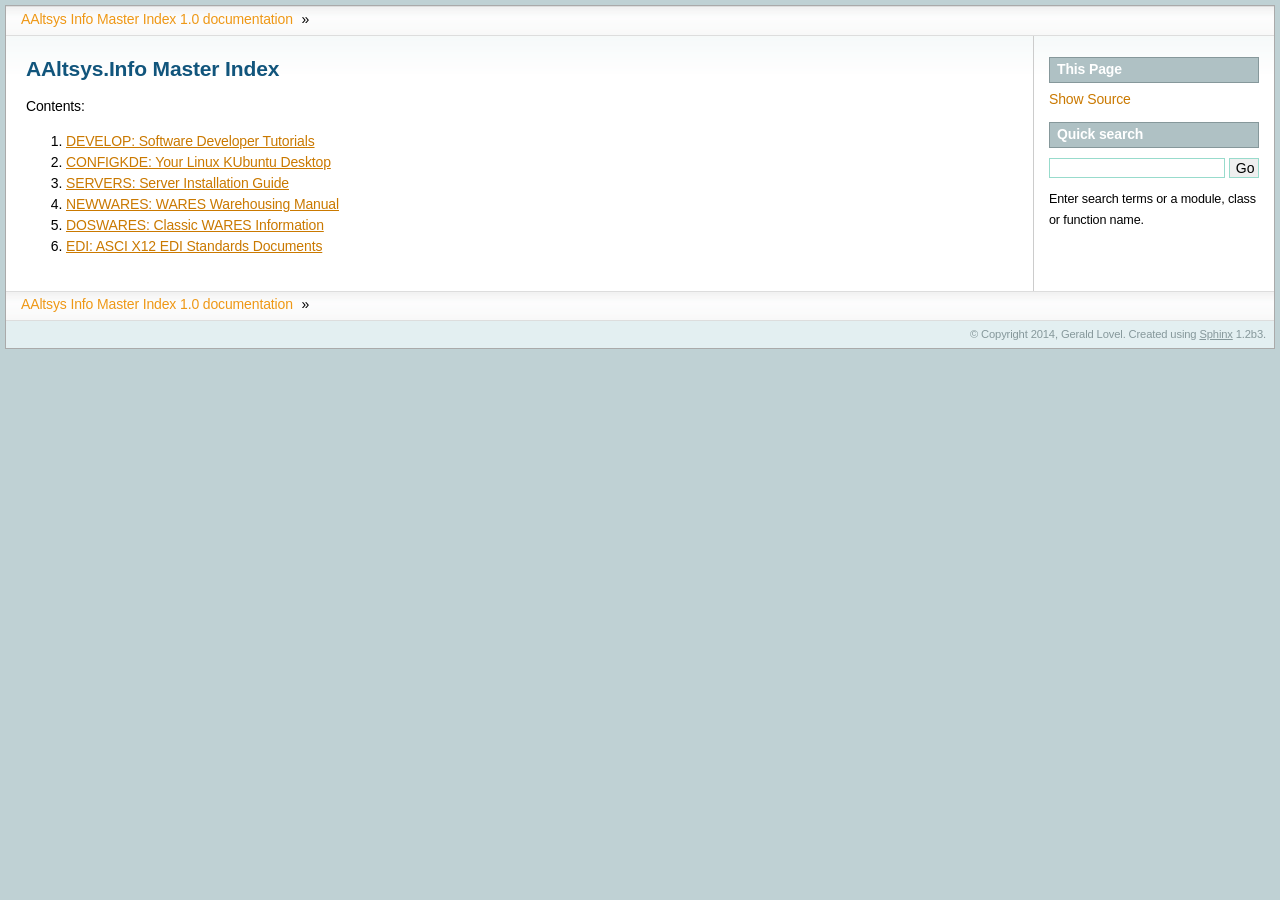
<file: index.html>
<!DOCTYPE html PUBLIC "-//W3C//DTD XHTML 1.0 Transitional//EN"
  "http://www.w3.org/TR/xhtml1/DTD/xhtml1-transitional.dtd">


<html xmlns="http://www.w3.org/1999/xhtml">
  <head>
    <meta http-equiv="Content-Type" content="text/html; charset=utf-8" />
    
    <title>AAltsys.Info Master Index &mdash; AAltsys Info Master Index 1.0 documentation</title>
    
    <link rel="stylesheet" href="_static/aaltsys.css" type="text/css" />
    <link rel="stylesheet" href="_static/pygments.css" type="text/css" />
    
    <script type="text/javascript">
      var DOCUMENTATION_OPTIONS = {
        URL_ROOT:    './',
        VERSION:     '1.0',
        COLLAPSE_INDEX: false,
        FILE_SUFFIX: '.html',
        HAS_SOURCE:  true
      };
    </script>
    <script type="text/javascript" src="_static/jquery.js"></script>
    <script type="text/javascript" src="_static/underscore.js"></script>
    <script type="text/javascript" src="_static/doctools.js"></script>
    <link rel="top" title="AAltsys Info Master Index 1.0 documentation" href="#" /> 
  </head>
  <body>
    <div class="related">
      <h3>Navigation</h3>
      <ul>
        <li><a href="#">AAltsys Info Master Index 1.0 documentation</a> &raquo;</li> 
      </ul>
    </div>
      <div class="sphinxsidebar">
        <div class="sphinxsidebarwrapper">
  <h3>This Page</h3>
  <ul class="this-page-menu">
    <li><a href="_sources/index.txt"
           rel="nofollow">Show Source</a></li>
  </ul>
<div id="searchbox" style="display: none">
  <h3>Quick search</h3>
    <form class="search" action="search.html" method="get">
      <input type="text" name="q" />
      <input type="submit" value="Go" />
      <input type="hidden" name="check_keywords" value="yes" />
      <input type="hidden" name="area" value="default" />
    </form>
    <p class="searchtip" style="font-size: 90%">
    Enter search terms or a module, class or function name.
    </p>
</div>
<script type="text/javascript">$('#searchbox').show(0);</script>
        </div>
      </div>

    <div class="document">
      <div class="documentwrapper">
        <div class="bodywrapper">
          <div class="body">
            
  <div class="section" id="aaltsys-info-master-index">
<h1>AAltsys.Info Master Index<a class="headerlink" href="#aaltsys-info-master-index" title="Permalink to this headline">¶</a></h1>
<p>Contents:</p>
<ol class="arabic simple">
<li><a class="reference external" href="http://develop.aaltsys.info/index.html">DEVELOP: Software Developer Tutorials</a></li>
<li><a class="reference external" href="http://configkde.aaltsys.info/index.html">CONFIGKDE: Your Linux KUbuntu Desktop</a></li>
<li><a class="reference external" href="http://servers.aaltsys.info/index.html">SERVERS: Server Installation Guide</a></li>
<li><a class="reference external" href="http://newwares.aaltsys.info/index.html">NEWWARES: WARES Warehousing Manual</a></li>
<li><a class="reference external" href="http://doswares.aaltsys.info/index.html">DOSWARES: Classic WARES Information</a></li>
<li><a class="reference external" href="http://edi.aaltsys.info/index.html">EDI: ASCI X12 EDI Standards Documents</a></li>
</ol>
</div>


          </div>
        </div>
      </div>
      <div class="clearer"></div>
    </div>
    <div class="related">
      <h3>Navigation</h3>
      <ul>
        <li><a href="#">AAltsys Info Master Index 1.0 documentation</a> &raquo;</li> 
      </ul>
    </div>
    <div class="footer">
        &copy; Copyright 2014, Gerald Lovel.
      Created using <a href="http://sphinx-doc.org/">Sphinx</a> 1.2b3.
    </div>
  </body>
</html>
</file>
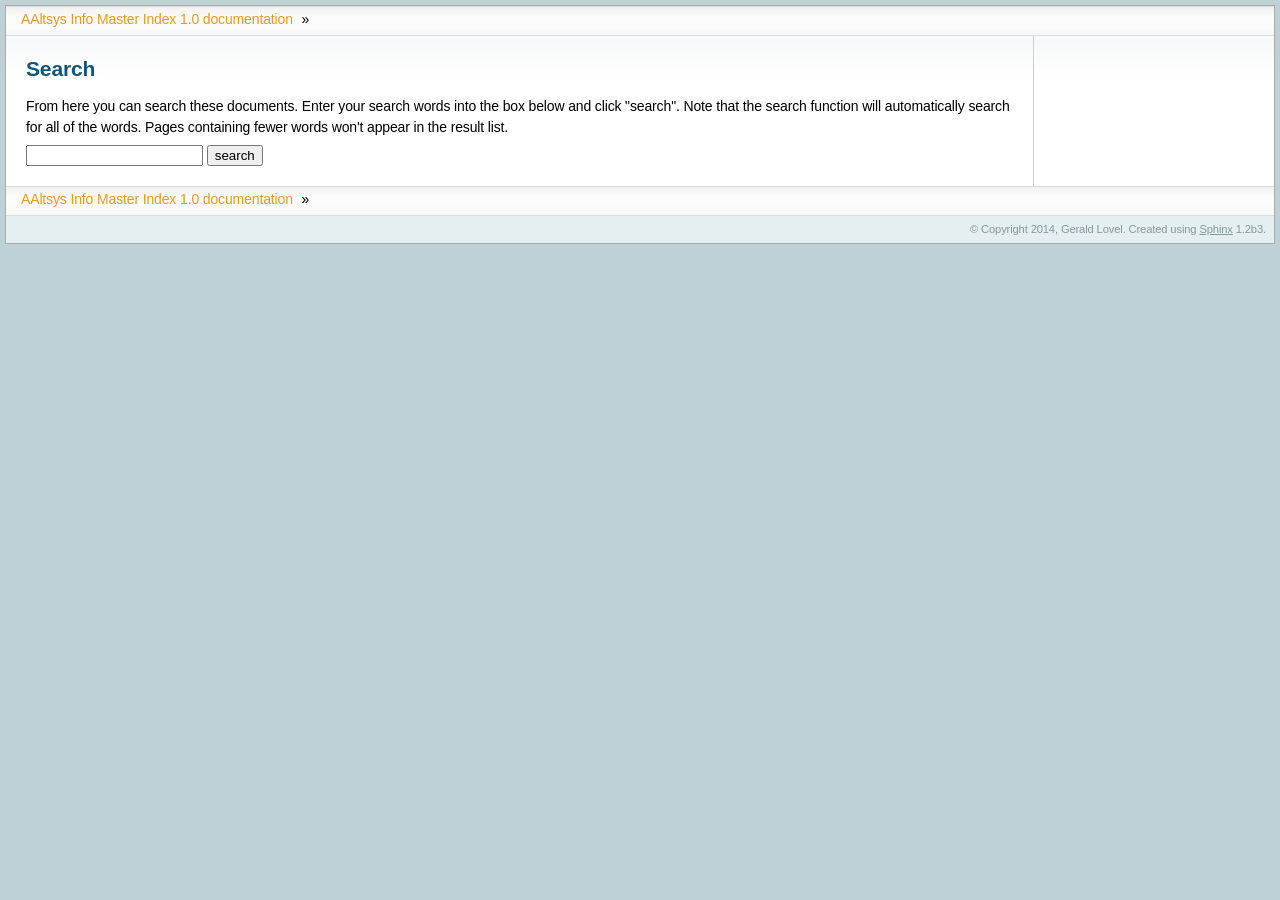
<file: search.html>
<!DOCTYPE html PUBLIC "-//W3C//DTD XHTML 1.0 Transitional//EN"
  "http://www.w3.org/TR/xhtml1/DTD/xhtml1-transitional.dtd">


<html xmlns="http://www.w3.org/1999/xhtml">
  <head>
    <meta http-equiv="Content-Type" content="text/html; charset=utf-8" />
    
    <title>Search &mdash; AAltsys Info Master Index 1.0 documentation</title>
    
    <link rel="stylesheet" href="_static/aaltsys.css" type="text/css" />
    <link rel="stylesheet" href="_static/pygments.css" type="text/css" />
    
    <script type="text/javascript">
      var DOCUMENTATION_OPTIONS = {
        URL_ROOT:    './',
        VERSION:     '1.0',
        COLLAPSE_INDEX: false,
        FILE_SUFFIX: '.html',
        HAS_SOURCE:  true
      };
    </script>
    <script type="text/javascript" src="_static/jquery.js"></script>
    <script type="text/javascript" src="_static/underscore.js"></script>
    <script type="text/javascript" src="_static/doctools.js"></script>
    <script type="text/javascript" src="_static/searchtools.js"></script>
    <link rel="top" title="AAltsys Info Master Index 1.0 documentation" href="index.html" />
  <script type="text/javascript">
    jQuery(function() { Search.loadIndex("searchindex.js"); });
  </script>
  
  <script type="text/javascript" id="searchindexloader"></script>
   

  </head>
  <body>
    <div class="related">
      <h3>Navigation</h3>
      <ul>
        <li><a href="index.html">AAltsys Info Master Index 1.0 documentation</a> &raquo;</li> 
      </ul>
    </div>
      <div class="sphinxsidebar">
        <div class="sphinxsidebarwrapper">
        </div>
      </div>

    <div class="document">
      <div class="documentwrapper">
        <div class="bodywrapper">
          <div class="body">
            
  <h1 id="search-documentation">Search</h1>
  <div id="fallback" class="admonition warning">
  <script type="text/javascript">$('#fallback').hide();</script>
  <p>
    Please activate JavaScript to enable the search
    functionality.
  </p>
  </div>
  <p>
    From here you can search these documents. Enter your search
    words into the box below and click "search". Note that the search
    function will automatically search for all of the words. Pages
    containing fewer words won't appear in the result list.
  </p>
  <form action="" method="get">
    <input type="text" name="q" value="" />
    <input type="submit" value="search" />
    <span id="search-progress" style="padding-left: 10px"></span>
  </form>
  
  <div id="search-results">
  
  </div>

          </div>
        </div>
      </div>
      <div class="clearer"></div>
    </div>
    <div class="related">
      <h3>Navigation</h3>
      <ul>
        <li><a href="index.html">AAltsys Info Master Index 1.0 documentation</a> &raquo;</li> 
      </ul>
    </div>
    <div class="footer">
        &copy; Copyright 2014, Gerald Lovel.
      Created using <a href="http://sphinx-doc.org/">Sphinx</a> 1.2b3.
    </div>
  </body>
</html>
</file>
<file: _static/aaltsys.css>
/*
 * aaltsys.css
 * ~~~~~~~~~~~~~~~
 *
 * AAltsys modifications and corrections to Sphinx stylesheet: sphinxdoc theme.
 *
 */

@import url("sphinxdoc.css");

/* -- page layout ----------------------------------------------------------- */

body {
    margin: 5px 5px 5px 5px;
}

/* -- body styles ----------------------------------------------------------- */

table {
    margin: 0 0 0 0; 
}
</file>
<file: _static/pygments.css>
.highlight .hll { background-color: #ffffcc }
.highlight  { background: #eeffcc; }
.highlight .c { color: #408090; font-style: italic } /* Comment */
.highlight .err { border: 1px solid #FF0000 } /* Error */
.highlight .k { color: #007020; font-weight: bold } /* Keyword */
.highlight .o { color: #666666 } /* Operator */
.highlight .cm { color: #408090; font-style: italic } /* Comment.Multiline */
.highlight .cp { color: #007020 } /* Comment.Preproc */
.highlight .c1 { color: #408090; font-style: italic } /* Comment.Single */
.highlight .cs { color: #408090; background-color: #fff0f0 } /* Comment.Special */
.highlight .gd { color: #A00000 } /* Generic.Deleted */
.highlight .ge { font-style: italic } /* Generic.Emph */
.highlight .gr { color: #FF0000 } /* Generic.Error */
.highlight .gh { color: #000080; font-weight: bold } /* Generic.Heading */
.highlight .gi { color: #00A000 } /* Generic.Inserted */
.highlight .go { color: #333333 } /* Generic.Output */
.highlight .gp { color: #c65d09; font-weight: bold } /* Generic.Prompt */
.highlight .gs { font-weight: bold } /* Generic.Strong */
.highlight .gu { color: #800080; font-weight: bold } /* Generic.Subheading */
.highlight .gt { color: #0044DD } /* Generic.Traceback */
.highlight .kc { color: #007020; font-weight: bold } /* Keyword.Constant */
.highlight .kd { color: #007020; font-weight: bold } /* Keyword.Declaration */
.highlight .kn { color: #007020; font-weight: bold } /* Keyword.Namespace */
.highlight .kp { color: #007020 } /* Keyword.Pseudo */
.highlight .kr { color: #007020; font-weight: bold } /* Keyword.Reserved */
.highlight .kt { color: #902000 } /* Keyword.Type */
.highlight .m { color: #208050 } /* Literal.Number */
.highlight .s { color: #4070a0 } /* Literal.String */
.highlight .na { color: #4070a0 } /* Name.Attribute */
.highlight .nb { color: #007020 } /* Name.Builtin */
.highlight .nc { color: #0e84b5; font-weight: bold } /* Name.Class */
.highlight .no { color: #60add5 } /* Name.Constant */
.highlight .nd { color: #555555; font-weight: bold } /* Name.Decorator */
.highlight .ni { color: #d55537; font-weight: bold } /* Name.Entity */
.highlight .ne { color: #007020 } /* Name.Exception */
.highlight .nf { color: #06287e } /* Name.Function */
.highlight .nl { color: #002070; font-weight: bold } /* Name.Label */
.highlight .nn { color: #0e84b5; font-weight: bold } /* Name.Namespace */
.highlight .nt { color: #062873; font-weight: bold } /* Name.Tag */
.highlight .nv { color: #bb60d5 } /* Name.Variable */
.highlight .ow { color: #007020; font-weight: bold } /* Operator.Word */
.highlight .w { color: #bbbbbb } /* Text.Whitespace */
.highlight .mf { color: #208050 } /* Literal.Number.Float */
.highlight .mh { color: #208050 } /* Literal.Number.Hex */
.highlight .mi { color: #208050 } /* Literal.Number.Integer */
.highlight .mo { color: #208050 } /* Literal.Number.Oct */
.highlight .sb { color: #4070a0 } /* Literal.String.Backtick */
.highlight .sc { color: #4070a0 } /* Literal.String.Char */
.highlight .sd { color: #4070a0; font-style: italic } /* Literal.String.Doc */
.highlight .s2 { color: #4070a0 } /* Literal.String.Double */
.highlight .se { color: #4070a0; font-weight: bold } /* Literal.String.Escape */
.highlight .sh { color: #4070a0 } /* Literal.String.Heredoc */
.highlight .si { color: #70a0d0; font-style: italic } /* Literal.String.Interpol */
.highlight .sx { color: #c65d09 } /* Literal.String.Other */
.highlight .sr { color: #235388 } /* Literal.String.Regex */
.highlight .s1 { color: #4070a0 } /* Literal.String.Single */
.highlight .ss { color: #517918 } /* Literal.String.Symbol */
.highlight .bp { color: #007020 } /* Name.Builtin.Pseudo */
.highlight .vc { color: #bb60d5 } /* Name.Variable.Class */
.highlight .vg { color: #bb60d5 } /* Name.Variable.Global */
.highlight .vi { color: #bb60d5 } /* Name.Variable.Instance */
.highlight .il { color: #208050 } /* Literal.Number.Integer.Long */
</file>
